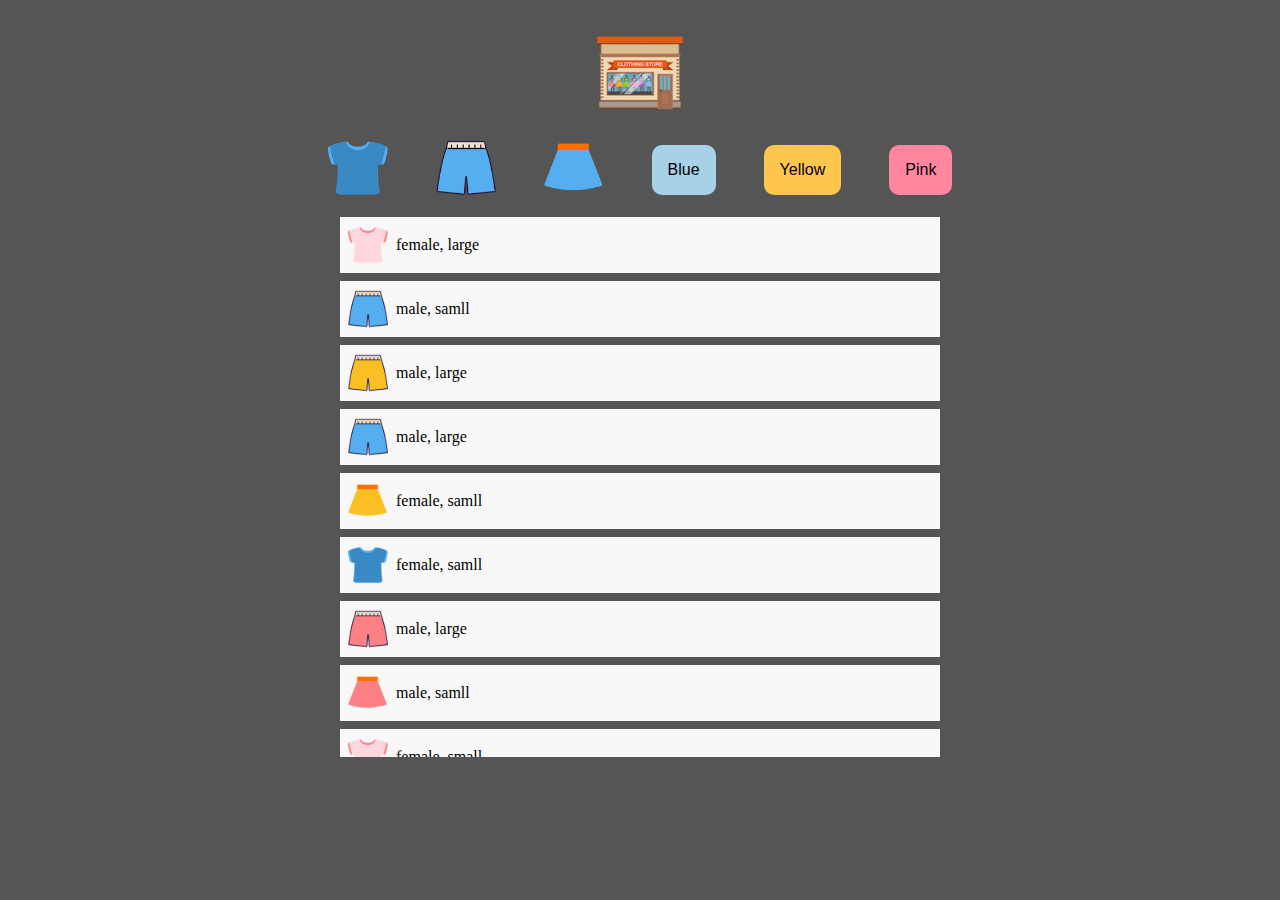
<file: html/after.html>
<!DOCTYPE html>
<html lang="en">
<head>
  <meta charset="UTF-8">
  <meta http-equiv="X-UA-Compatible" content="IE=edge">
  <meta name="viewport" content="width=device-width, initial-scale=1.0">
  <link rel="stylesheet" href="/css/style.css">
  <script defer src="/main.js"></script>
  <title>minigame</title>
</head>
<body>
  <!-- logo -->
  <img src="/imge/logo.png" alt="logo" class="logo">
  <!-- Buttons -->
  <section class="buttons">
    <button class="btn"><img src="/imge/blue_t.png" alt="tshirt" class="imgBtn" data-key="type" date-value="tshirt"></button>
    <button class="btn"><img src="/imge/blue_p.png" alt="pants" class="imgBtn" data-key="type" date-value="pants"></button>
    <button class="btn"><img src="/imge/blue_s.png" alt="skirts" class="imgBtn" data-key="type" date-value="skirt"></button>
    <button class="btn colorBtn blue" data-key="color" date-value="blue">Blue</button>
    <button class="btn colorBtn yellow" data-key="color" date-value="yellow">Yellow</button>
    <button class="btn colorBtn pink" data-key="color" date-value="pink">Pink</button>
  </section>
  <!-- Items -->
  <ul class="items">

  </ul>
</body>
</html>
</file>
<file: css/style.css>
@charset "utf-8";

/* Common */
:root{
  /* color */
  --color-black : #3f454d;
  --color-white : #fff;
  --color-blue : #A6D1E6;
  --color-yellow : #FFC54D;
  --color-pink : #FF869E;
  --color-light-grey : #dfdfdf

  /* size */
  /* base-space를 쓰는데 왜 size-padding이 없으면 안될까.. */
  --size-padding: 10px;
  --base-space: 8px;
  --size-thumbnail: 40px;
  --size-button:60px;
  --font-size:18px

  /* annimation */
  --annimation-duration : 3000ms;
}

*{
  margin: 0;
  padding: 0;
  box-sizing: border-box;
}

ul,li{
  list-style: none;
}

a{
  text-decoration: none;
}

body{
  width: 1000px;
  height: 100vh;
  margin: auto;
  background-color:#555;
}



/* logo */
.logo{
  display: block;
  margin: auto;
  padding-top: calc(var(--base-space) * 4);
  width: calc(var(--size-button) * 1.5);
  cursor: pointer;
  transition: transform var(--annimation-duration) ease;
}

.logo:hover,
.btn:hover{
  transform: scale(1.1);
}



/* Buttons */
/* 이전 버전) div자체에 border-radius는 안되고, li에만 적용되는데 그 이유가 무엇인지? */

.buttons{
  display: flex;
  justify-content: center;
  align-items: center;
  padding : calc(var(--base-space) * 2)
}

  /* menu_color */
.btn{
  background-color: transparent;
  border: none;
  outline: none;
  cursor: pointer;
  transition: transform var(--annimation-duration) ease;
  border-radius: 10px;
  margin-left: calc(var(--base-space) * 6 );
}

.btn:nth-child(1){
  margin-left: 0;
}

.imgBtn{
  width: var(--size-button);
  height: var(--size-button);
}

.btn.colorBtn{
  font-size: var(--font-size);
  padding: calc(var(--base-space) * 2);
}

.btn.blue{
  background-color: var(--color-blue);
}

.btn.yellow{
  background-color: var(--color-yellow);
}
.btn.pink{
  background-color: var(--color-pink);
}

/* Items */
.items{
  margin: auto;
  width: 60%;
  height: 60%;
  /* 화면 전체가 아니라 item에서만 scroll 되도록  */
  overflow-y: scroll;
}

.item{
  background-color: #f8f8f8;
  display: flex;
  align-items: center;
  padding: var(--base-space);
  margin-bottom: var(--base-space);
}

.item .item_thumbnail{
  width: var(--size-thumbnail);
  height: var(--size-thumbnail);
}

.item_description{
  margin-left: var(--base-space);
  font-size: var(--font-size);
}
</file>
